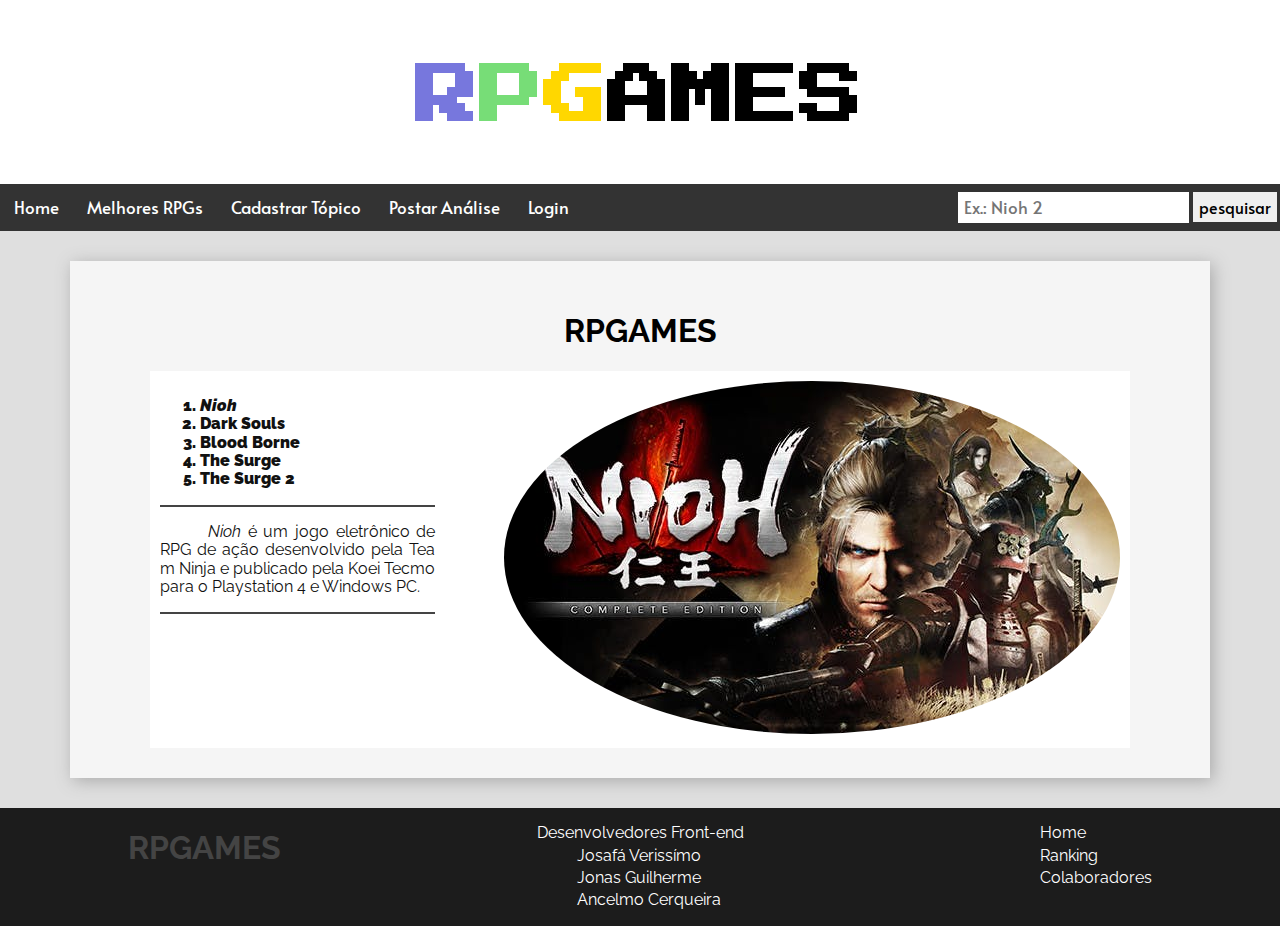
<file: rpgames/src/index.html>
<!DOCTYPE html>
<html lang="pt-br">
    <head>
        <meta charset="UTF-8">
        <title>RPGAMES</title>
        <link rel="stylesheet" href="../public/css/normalize.css">
        <link rel="stylesheet" href="../public/css/style.css">
        <link rel="stylesheet" href="../public/css/rodape.css">

        <style>
            ol li {
                font-weight: 900;
            }
        </style>
    </head>
    <body>
        <header>
            <div class="super-logo center-text"><p style="color: #77d">R</p><p style="color: #77dd77">P</p><p style="color: #FFD700">G</p>AMES</div>

            <nav class="navbar">
                <ul>
                    <li class="link"><a href="index.html">Home</a></li>
                    <li class="link"><a href="ranking.html">Melhores RPGs</a></li>
                    <li class="link"><a href="cadastrar.html">Cadastrar Tópico</a></li>
                    <li class="link"><a href="analise.html">Postar Análise</a></li>
                    <li class="link"><a href="colaboradores.html">Login</a></li>

                    <li class="search">
                        <form>
                            <input id="busca" type="search" name="search" placeholder="Ex.: Nioh 2">
                            <button type="submit">pesquisar</button>
                        </form>
                        
                    </li>
                </ul>
            </nav>
        </header>

        <main>
            <h1 class="center-text">RPGAMES</h1>
            
            <div class="main-content">
                <div class="text-media">
                    <ol>
                        <li><em>Nioh</em></li>
                        <li>Dark Souls</li>
                        <li>Blood Borne</li>
                        <li>The Surge</li>
                        <li>The Surge 2</li>
                    </ol>

                    <hr>
                    
                    <div class="rpg-description">
                        <p>
                            <i>Nioh</i> é um jogo eletrônico de
                            RPG de ação desenvolvido pela Team Ninja e publicado pela Koei Tecmo para o Playstation 4 e Windows PC.
                        </p>
                    </div>

                    <hr>
                </div>
    
                <div>
                    <img src="../public/img/nioh.jpg" alt="foto do jogo Nioh" title="Nioh" >
                </div>
            </div>
                
        </main>

        <footer class="rodape">
            <div>
                <h1>RPGAMES</h1>
            </div>

            <div>
                <dl>
                    <dt>Desenvolvedores Front-end</dt>
                    <dd>Josafá Verissímo</dd>
                    <dd>Jonas Guilherme</dd>
                    <dd>Ancelmo Cerqueira</dd>
                </dl>
            </div>
            
            <div>
                <ul>
                    <li><a href="index.html">Home</a></li>
                    <li><a href="ranking.html">Ranking</a></li>
                    <li><a href="colaboradores.html">Colaboradores</a></li>
                </ul>
            </div>
        </footer>
    </body>
</html>
</file>
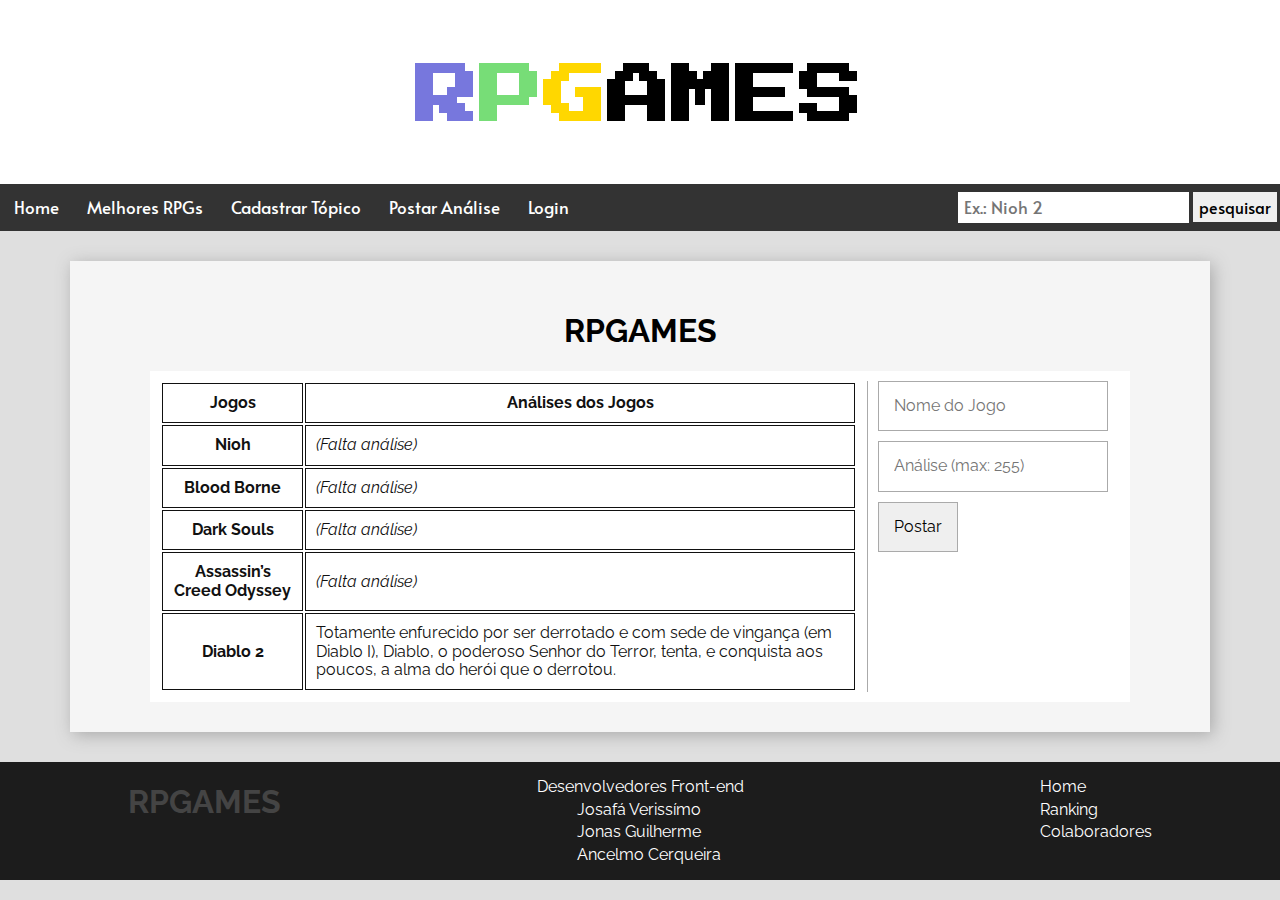
<file: rpgames/src/analise.html>
<!DOCTYPE html>
<html lang="pt-br">

<head>
    <meta charset="UTF-8">
    <title>RPGAMES</title>
    <link rel="stylesheet" href="../public/css/normalize.css">
    <link rel="stylesheet" href="../public/css/style.css">
    <link rel="stylesheet" href="../public/css/rodape.css">
</head>

<body>
    <header>
        <div class="super-logo center-text"><p style="color: #77d">R</p><p style="color: #77dd77">P</p><p style="color: #FFD700">G</p>AMES</div>

        <nav class="navbar">
            <ul>
                <li class="link"><a href="index.html">Home</a></li>
                <li class="link"><a href="ranking.html">Melhores RPGs</a></li>
                <li class="link"><a href="cadastrar.html">Cadastrar Tópico</a></li>
                <li class="link"><a href="analise.html">Postar Análise</a></li>
                <li class="link"><a href="colaboradores.html">Login</a></li>

                <li class="search">
                    <form>
                        <input id="busca" type="search" name="search" placeholder="Ex.: Nioh 2">
                        <button type="submit">pesquisar</button>
                    </form>

                </li>
            </ul>
        </nav>
    </header>

    <main>
        <h1 class="center-text">RPGAMES</h1>

        <div class="main-content">
            <div class="left">
                <table>
                    <tr>
                        <th scope="col">Jogos</th>
                        <th>Análises dos Jogos</th>
                    </tr>

                    <tr>
                        <th scope="row">Nioh</th>
                        <td><em>(Falta análise)</em></td>
                    </tr>

                    <tr>
                        <th scope="row">Blood Borne</th>
                        <td><em>(Falta análise)</em></td>
                    </tr>

                    <tr>
                        <th scope="row">Dark Souls</th>
                        <td><em>(Falta análise)</em></td>
                    </tr>

                    <tr>
                        <th scope="row">Assassin’s Creed Odyssey</th>
                        <td><em>(Falta análise)</em></td>
                    </tr>

                    <tr>
                        <th scope="row">Diablo 2</th>
                        <td>Totamente enfurecido por ser derrotado e com sede de vingança (em Diablo I), Diablo, o
                            poderoso Senhor do Terror, tenta, e conquista aos poucos, a alma do herói que o derrotou.</td>
                    </tr>

                </table>
            </div>

            <div class="form-in-article right">
                <form onsubmit="insertAnalyze(event)">
                    <input id="title" type="text" placeholder="Nome do Jogo" required="">
                    <input id="analyze" type="text" placeholder="Análise (max: 255)" required="">

                    <button type="submit">Postar</button>
                </form>
            </div>
        </div>
    </main>

    <footer class="rodape">
        <div>
            <h1>RPGAMES</h1>
        </div>

        <div>
            <dl>
                <dt>Desenvolvedores Front-end</dt>
                <dd>Josafá Verissímo</dd>
                <dd>Jonas Guilherme</dd>
                <dd>Ancelmo Cerqueira</dd>
            </dl>
        </div>

        <div>
            <ul>
                <li><a href="index.html">Home</a></li>
                <li><a href="ranking.html">Ranking</a></li>
                <li><a href="colaboradores.html">Colaboradores</a></li>
            </ul>
        </div>

        <script>
            function insertAnalyze(event) {
                event.preventDefault();

                let table = document.querySelector('.main-content table'),
                    gameTopics = table.querySelectorAll('th[scope="row"]'),
                    inTopics = false,
                    indexTopic = null;

                gameTopics.forEach(function (element, index) {
                    if (element.textContent == event.target.title.value) {
                        inTopics = true;
                        indexTopic = index;
                        return;
                    }
                });

                if (!inTopics) {
                    alert("Este jogo não está listado");
                    return;
                }

                console.log(gameTopics[indexTopic].parentNode.querySelector('td'));
                if (gameTopics[indexTopic].parentNode.querySelector('td').textContent != "(Falta análise)") {
                    // form values
                    let gameName = event.target.title.value,
                        analyze = event.target.analyze.value;

                    // elements to table
                    let tr = document.createElement('tr'),
                        th = document.createElement('th'),
                        td = document.createElement('td'),
                        a = document.createElement('a');

                    th.textContent = gameName;
                    th.setAttribute('scope', 'row');
                    td.textContent = analyze;
                    a.setAttribute('href', '#');

                    th.appendChild(a);

                    tr.appendChild(th);
                    tr.appendChild(td);

                    table.appendChild(tr);
                } else {
                    gameTopics[indexTopic].parentNode.querySelector('td').textContent = analyze.value;
                }
            }
        </script>
    </footer>
</body>

</html>
</file>
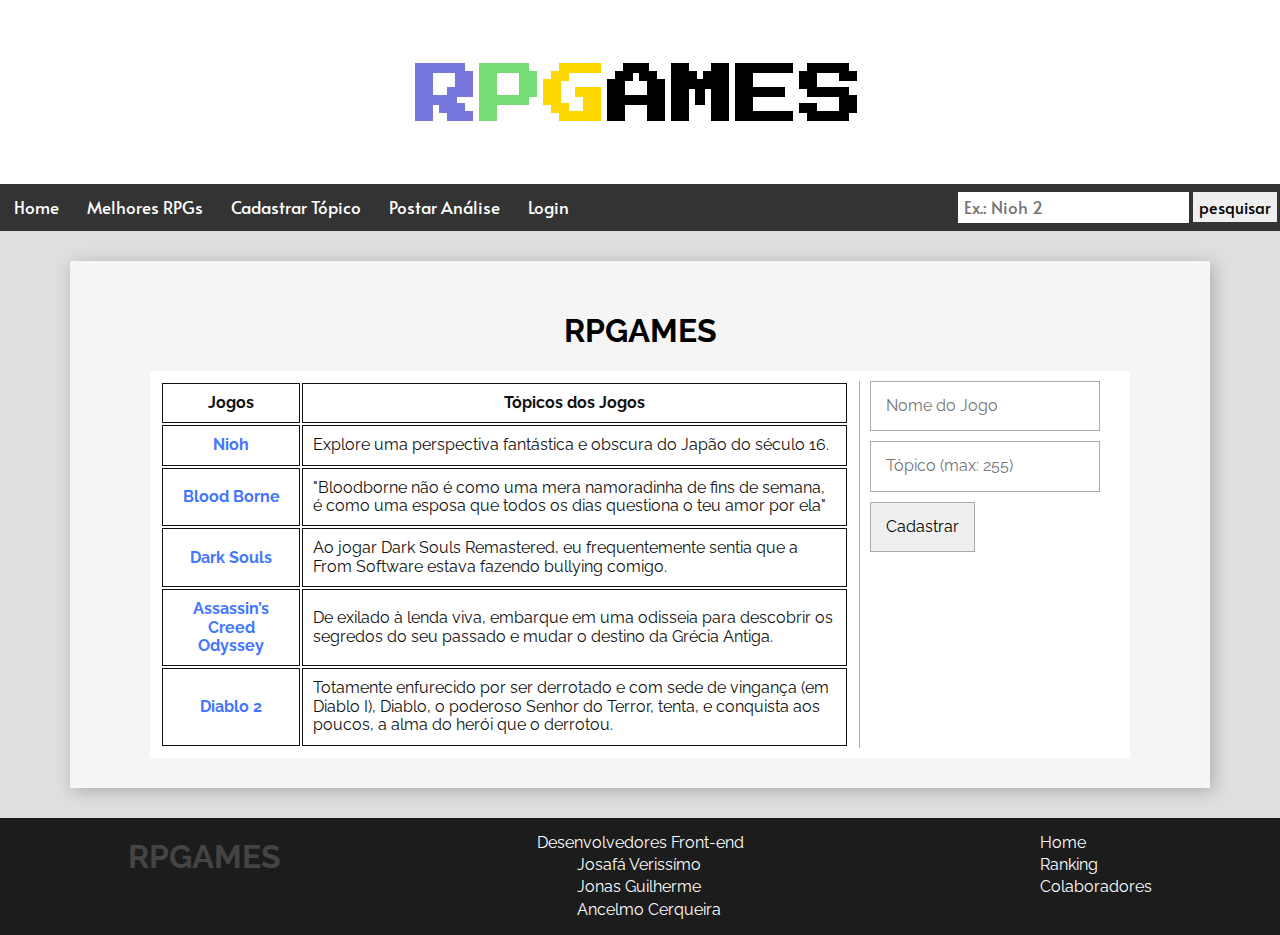
<file: rpgames/src/cadastrar.html>
<!DOCTYPE html>
<html lang="pt-br">
    <head>
        <meta charset="UTF-8">
        <title>RPGAMES</title>
        <link rel="stylesheet" href="../public/css/normalize.css">
        <link rel="stylesheet" href="../public/css/style.css">
        <link rel="stylesheet" href="../public/css/rodape.css">

        <style>
            th[scope="row"] a {
                color: #47f;
                text-decoration: none;
            }

            th[scope="row"]{
                transition: background .3s;
            }

            th[scope="row"] a:hover{
                color: #99f
            }

            th[scope="row"]:hover{
                background: #303030;
            }
        </style>
    </head>

    <body>
       <header>
            <div class="super-logo center-text"><p style="color: #77d">R</p><p style="color: #77dd77">P</p><p style="color: #FFD700">G</p>AMES</div>
            
            <nav class="navbar">
                <ul>
                    <li class="link"><a href="index.html">Home</a></li>
                    <li class="link"><a href="ranking.html">Melhores RPGs</a></li>
                    <li class="link"><a href="cadastrar.html">Cadastrar Tópico</a></li>
                    <li class="link"><a href="analise.html">Postar Análise</a></li>
                    <li class="link"><a href="colaboradores.html">Login</a></li>

                    <li class="search">
                        <form>
                            <input id="busca" type="search" name="search" placeholder="Ex.: Nioh 2">
                            <button type="submit">pesquisar</button>
                        </form>
                        
                    </li>
                </ul>
            </nav>
        </header>

        <main>
            <h1 class="center-text">RPGAMES</h1>
            
            <div class="main-content">
                <div>
                    <table>
                        <tr>
                            <th>Jogos</th>
                            <th>Tópicos dos Jogos</th>
                        </tr>

                        <tr>
                            <th scope="row"><a href="#">Nioh</a></th>
                            <td>Explore uma perspectiva fantástica e obscura do Japão do século 16.</td>
                        </tr>

                        <tr>
                            <th scope="row"><a href="#">Blood Borne</a></th>
                            <td>"Bloodborne não é como uma mera namoradinha de fins de semana, é como uma esposa que todos os dias questiona o teu amor por ela"</td>
                        </tr>

                        <tr>
                            <th scope="row"><a href="#">Dark Souls</a></th>
                            <td>Ao jogar Dark Souls Remastered, eu frequentemente sentia que a From Software estava fazendo bullying comigo.</td>
                        </tr>

                        <tr>
                            <th scope="row"><a href="#">Assassin’s Creed Odyssey</a></th>
                            <td>De exilado à lenda viva, embarque em uma odisseia para descobrir os segredos do seu passado e mudar o destino da Grécia Antiga.</td>
                        </tr>

                        <tr>
                            <th scope="row"><a href="#">Diablo 2</a></th>
                            <td>Totamente enfurecido por ser derrotado e com sede de vingança (em Diablo I), Diablo, o poderoso Senhor do Terror, tenta, e conquista aos poucos, a alma do herói que o derrotou.</td>
                        </tr>
                
                    </table>
                </div>

                <div class="form-in-article">
                    <form onsubmit="insertTopic(event)">
                        <input id="title" type="text" placeholder="Nome do Jogo" required="">
                        <input id="topic" type="text" placeholder="Tópico (max: 255)" required="">

                        <button type="submit">Cadastrar</button>
                    </form>
                </div>
            </div>
        </main>

        <footer class="rodape">
            <div>
                <h1>RPGAMES</h1>
            </div>

            <div>
                <dl>
                    <dt>Desenvolvedores Front-end</dt>
                    <dd>Josafá Verissímo</dd>
                    <dd>Jonas Guilherme</dd>
                    <dd>Ancelmo Cerqueira</dd>
                </dl>
            </div>
            
            <div>
                <ul>
                    <li><a href="index.html">Home</a></li>
                    <li><a href="ranking.html">Ranking</a></li>
                    <li><a href="colaboradores.html">Colaboradores</a></li>
                </ul>
            </div>

            <script>
                let table = document.querySelector('.main-content table');

                table.querySelectorAll('th[scope="row"]').forEach(function(element) {
                    
                });

                function insertTopic(event) {
                    event.preventDefault();

                    let table = document.querySelector('.main-content table');
                    
                    // form values
                    let gameName = event.target.title.value,
                        topic = event.target.topic.value;

                    // elements to table
                    let tr = document.createElement('tr'),
                        th = document.createElement('th'),
                        td = document.createElement('td'),
                        a = document.createElement('a');

                    th.textContent = gameName;
                    th.setAttribute('scope', 'row');
                    td.textContent = topic;
                    a.setAttribute('href', '#');

                    th.appendChild(a);

                    tr.appendChild(th);
                    tr.appendChild(td);

                    table.appendChild(tr);
                    
                }
            </script>
        </footer>
    </body>
</html>
</file>
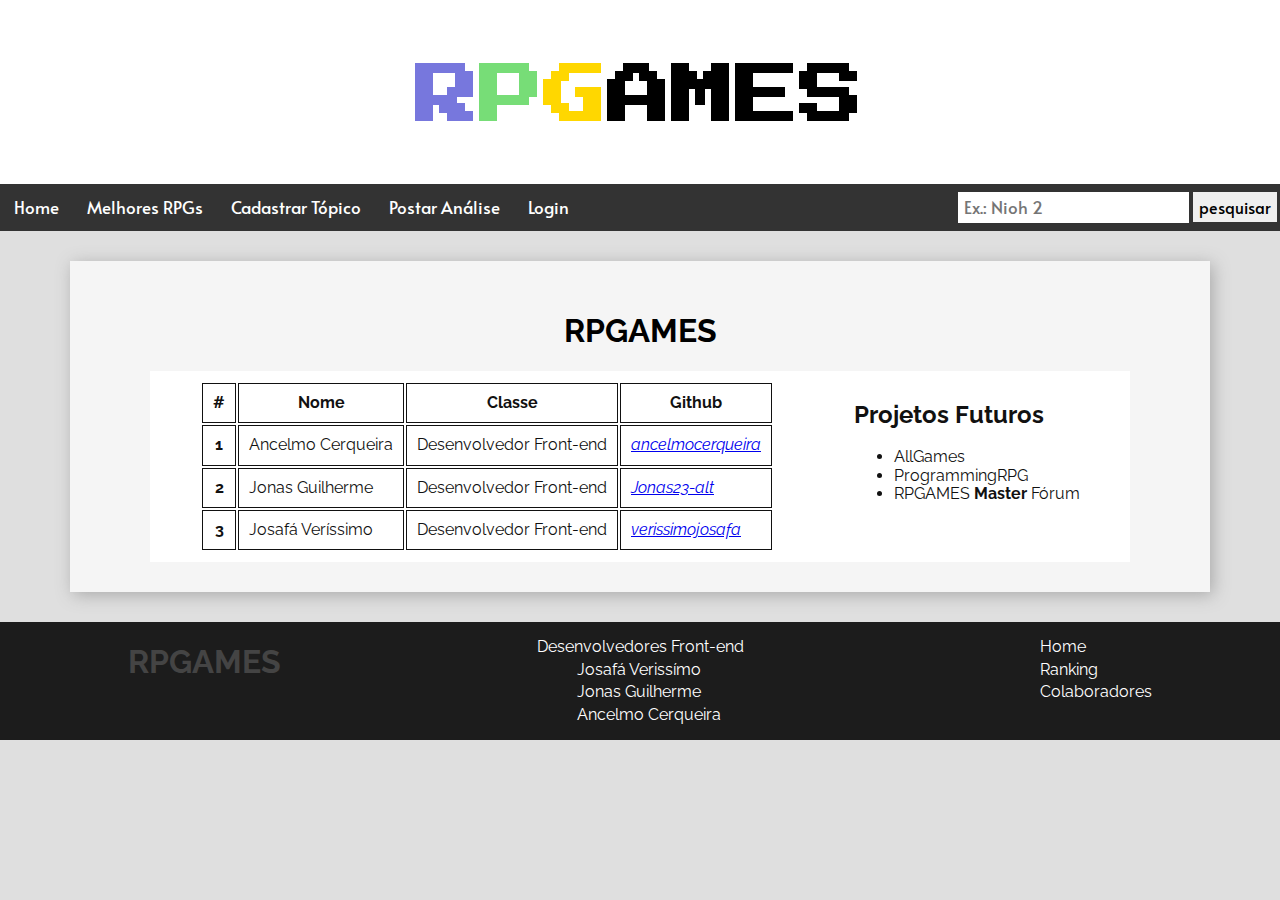
<file: rpgames/src/colaboradores.html>
<!DOCTYPE html>
<html lang="pt-br">
    <head>
        <meta charset="UTF-8">
        <title>RPGAMES</title>
        <link rel="stylesheet" href="../public/css/normalize.css">
        <link rel="stylesheet" href="../public/css/style.css">
        <link rel="stylesheet" href="../public/css/rodape.css">
    </head>
    <body>
        <header>
            <div class="super-logo center-text"><p style="color: #77d">R</p><p style="color: #77dd77">P</p><p style="color: #FFD700">G</p>AMES</div>
                
            <nav class="navbar">
                <ul>
                    <li class="link"><a href="index.html">Home</a></li>
                    <li class="link"><a href="ranking.html">Melhores RPGs</a></li>
                    <li class="link"><a href="cadastrar.html">Cadastrar Tópico</a></li>
                    <li class="link"><a href="analise.html">Postar Análise</a></li>
                    <li class="link"><a href="colaboradores.html">Login</a></li>

                    <li class="search">
                        <form>
                            <input id="busca" type="search" name="search" placeholder="Ex.: Nioh 2">
                            <button type="submit">pesquisar</button>
                        </form>
                        
                    </li>
                </ul>
            </nav>
        </header>

        <main>
            <h1 class="center-text">RPGAMES</h1>
            
            <div class="main-content">
                <div>
                    <table>
                        <thead>
                            <tr>
                                <th scope="col">#</th>
                                <th>Nome</th>
                                <th>Classe</th>
                                <th>Github</th>
                            </tr>
                        </thead>

                        <tbody>
                            <tr>
                                <th scope="row"></th>
                                <td>Ancelmo Cerqueira</td>
                                <td>Desenvolvedor Front-end</td>
                                <td><em><a href="https://github.com/ancelmocerqueira"target="_blank">ancelmocerqueira</a></em></td>
                            </tr>
                            
                            <tr>
                                <th scope="row"></th>
                                <td>Jonas Guilherme</td>
                                <td>Desenvolvedor Front-end</td>
                                <td><em><a href="https://github.com/Jonas23-alt"target="_blank">Jonas23-alt</a></em></td>
                            </tr>

                            <tr>
                                <th scope="row"></th>
                                <td>Josafá Veríssimo</td>
                                <td>Desenvolvedor Front-end</td>
                                <td><em><a href="https://github.com/verissimojosafa"target="_blank">verissimojosafa</a></em></td>
                            </tr>
                        </tbody>
                    </table>
                </div>
    
                <div>
                    <h2>Projetos Futuros</h2>

                    <ul>
                        <li>AllGames</li>
                        <li>ProgrammingRPG</li>
                        <li>RPGAMES <strong>Master</strong> Fórum</li>
                    </ul>
                </div>
            </div>
                
        </main>

        <footer class="rodape">
            <div>
                <h1>RPGAMES</h1>
            </div>

            <div>
                <dl>
                    <dt>Desenvolvedores Front-end</dt>
                    <dd>Josafá Verissímo</dd>
                    <dd>Jonas Guilherme</dd>
                    <dd>Ancelmo Cerqueira</dd>
                </dl>
            </div>
            
            <div>
                <ul>
                    <li><a href="index.html">Home</a></li>
                    <li><a href="ranking.html">Ranking</a></li>
                    <li><a href="colaboradores.html">Colaboradores</a></li>
                </ul>
            </div>

            <script>
                let table = document.querySelector('.main-content table'),
                    counter = 1;

                table.querySelectorAll('th[scope="row"').forEach(function(element) {
                    element.textContent = counter++;
                });
            </script>
        </footer>
    </body>
</html>
</file>
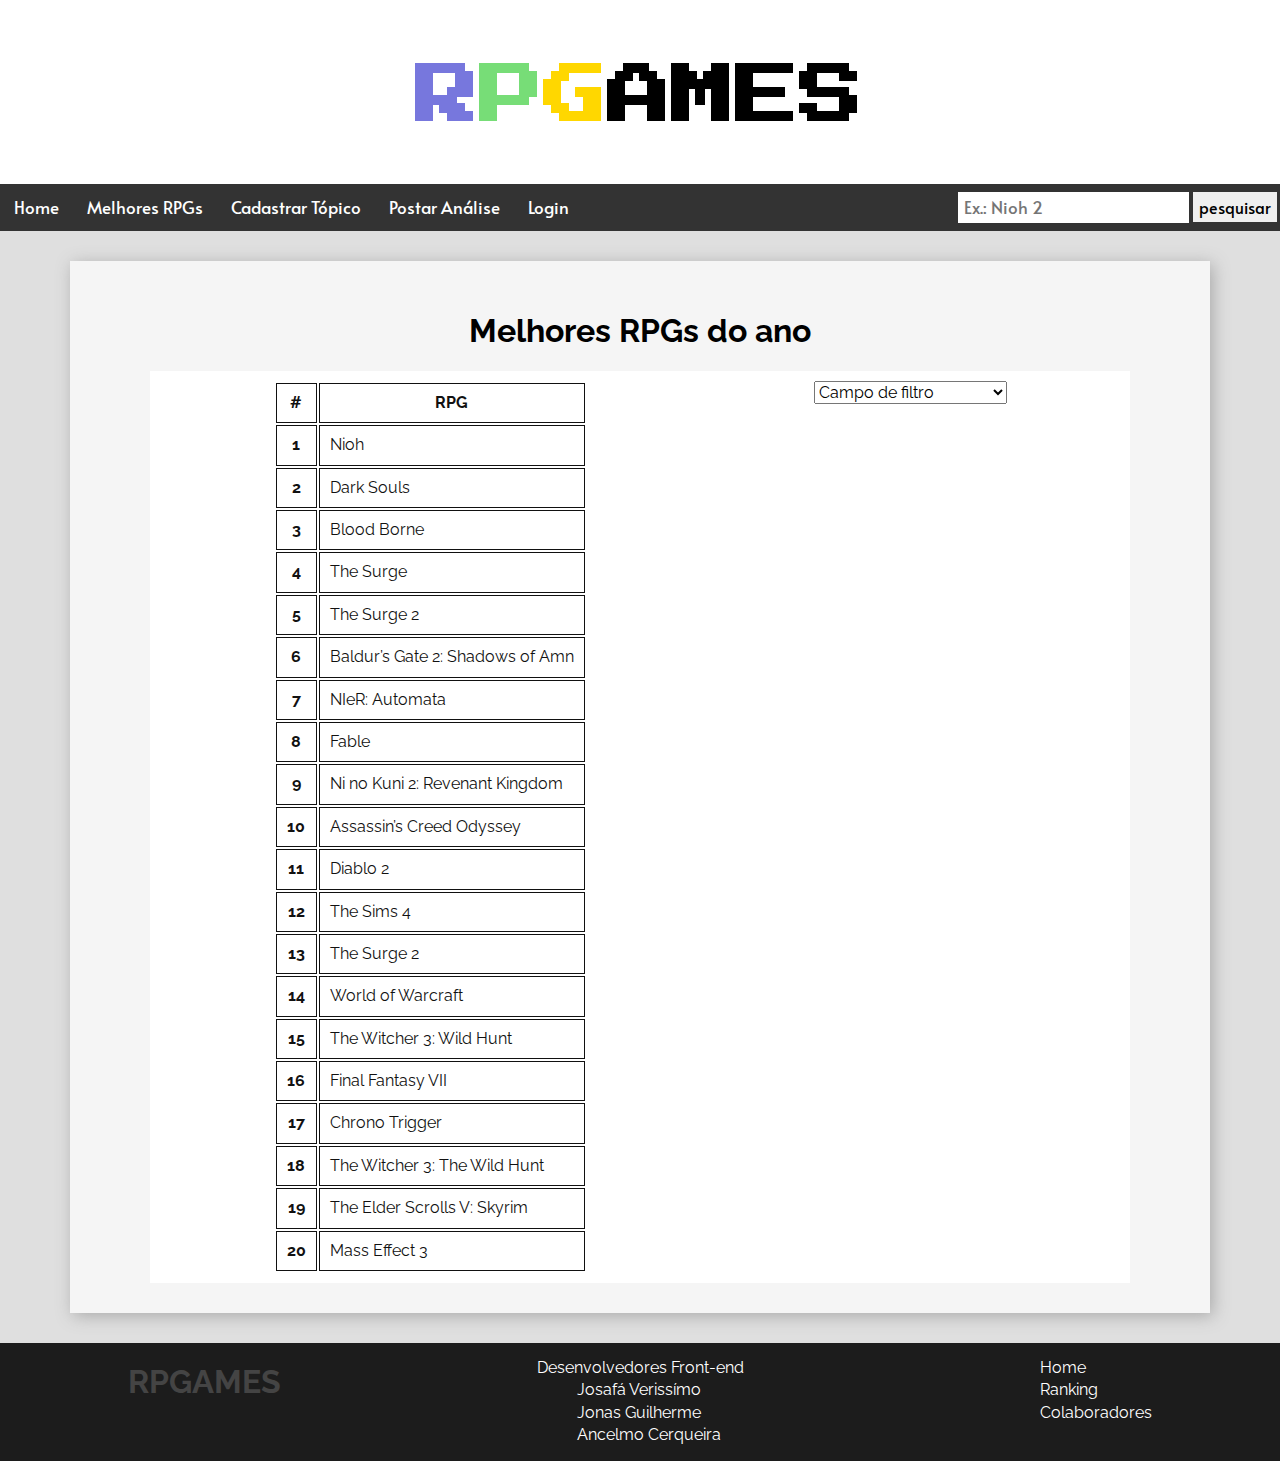
<file: rpgames/src/ranking.html>
<!DOCTYPE html>
<html lang="pt-br">
    <head>
        <meta charset="UTF-8">
        <title>RPGAMES</title>
        <link rel="stylesheet" href="../public/css/normalize.css">
        <link rel="stylesheet" href="../public/css/style.css">
        <link rel="stylesheet" href="../public/css/rodape.css">
    </head>

	<body>
        <header>
                <div class="super-logo center-text"><p style="color: #77d">R</p><p style="color: #77dd77">P</p><p style="color: #FFD700">G</p>AMES</div>
            
            <nav class="navbar">
                <ul>
                    <li class="link"><a href="index.html">Home</a></li>
                    <li class="link"><a href="ranking.html">Melhores RPGs</a></li>
                    <li class="link"><a href="cadastrar.html">Cadastrar Tópico</a></li>
                    <li class="link"><a href="analise.html">Postar Análise</a></li>
                    <li class="link"><a href="colaboradores.html">Login</a></li>

                    <li class="search">
                        <form>
                            <input id="busca" type="search" name="search" placeholder="Ex.: Nioh 2">
                            <button type="submit">pesquisar</button>
                        </form>
                        
                    </li>
                </ul>
            </nav>
        </header>

        <main>
            <h1 class="center-text">Melhores RPGs do ano</h1>
            
            <div class="main-content">
                <div>
                    <table>
                        <thead>
                            <tr>
                                <th scope="col">#</th>
                                <th scope="col">RPG</th>
                            </tr>
                        </thead>

                        <tbody>

                            <tr>
                                <th scope="row"></th>
                                <td>Nioh</td>
                            </tr>

                            <tr>
                                <th scope="row"></th>
                                <td>Dark Souls</td>
                            </tr>

                            <tr>
                                <th scope="row"></th>
                                <td>Blood Borne</td>
                            </tr>

                            <tr>
                                <th scope="row"></th>
                                <td>The Surge</td>
                            </tr>

                            <tr>
                                <th scope="row"></th>
                                <td>The Surge 2</td>
                            </tr>

                            <tr>
                                <th scope="row"></th>
                                <td>Baldur’s Gate 2: Shadows of Amn </td>
                            </tr>

                            <tr>
                                <th scope="row"></th>
                                <td>NIeR: Automata</td>
                            </tr>

                            <tr>
                                <th scope="row"></th>
                                <td>Fable</td>
                            </tr>

                            <tr>
                                <th scope="row"></th>
                                <td>Ni no Kuni 2: Revenant Kingdom</td>
                            </tr>

                            <tr>
                                <th scope="row"></th>
                                <td>Assassin’s Creed Odyssey</td>
                            </tr>

                            <tr>
                                <th scope="row"></th>
                                <td>Diablo 2</td>
                            </tr>

                            <tr>
                                <th scope="row"></th>
                                <td>The Sims 4</td>
                            </tr>

                            <tr>
                                <th scope="row"></th>
                                <td>The Surge 2</td>
                            </tr>

                            <tr>
                                <th scope="row"></th>
                                <td>World of Warcraft</td>
                            </tr>

                            <tr>
                                <th scope="row"></th>
                                <td>The Witcher 3: Wild Hunt</td>
                            </tr>

                            <tr>
                                <th scope="row"></th>
                                <td>Final Fantasy VII</td>
                            </tr>

                            <tr>
                                <th scope="row"></th>
                                <td>Chrono Trigger</td>
                            </tr>

                            <tr>
                                <th scope="row"></th>
                                <td>The Witcher 3: The Wild Hunt</td>
                            </tr>

                            <tr>
                                <th scope="row"></th>
                                <td>The Elder Scrolls V: Skyrim</td>
                            </tr>

                            <tr>
                                <th scope="row"></th>
                                <td>Mass Effect 3</td>
                            </tr>
                        </tbody>
                    </table>
                </div>

                <div>
                    <form>
                        <select name="ordering" id="order">
                            <optgroup label="filtro1">
                                <option value="" disabled selected>Campo de filtro</option>
                                <option value="votes">Mais votado</option>
                                <option value="comments">Mais comentado</option>
                                <option value="shared">Mais compartilhados</option>
                            </optgroup>
                        </select>
                    </form>
                </div>
            </div>
        </main>
        
     
        <footer class="rodape">
                <div>
                    <h1>RPGAMES</h1>
                </div>
    
                <div>
                    <dl>
                        <dt>Desenvolvedores Front-end</dt>
                        <dd>Josafá Verissímo</dd>
                        <dd>Jonas Guilherme</dd>
                        <dd>Ancelmo Cerqueira</dd>
                    </dl>
                </div>
                
                <div>
                    <ul>
                        <li><a href="index.html">Home</a></li>
                        <li><a href="ranking.html">Ranking</a></li>
                        <li><a href="colaboradores.html">Colaboradores</a></li>
                    </ul>
                </div>

                <script>
                    let table = document.querySelector('.main-content table'),
                        counter = 1;
                    
                    table.querySelectorAll('th[scope="row"]').forEach(function(element) {
                        element.textContent = counter++;
                    });
                </script>
        </footer>
    </body>
</html>
</file>
<file: rpgames/public/css/style.css>
@import url('https://fonts.googleapis.com/css?family=Alata&display=swap');
@import url('https://fonts.googleapis.com/css?family=Raleway&display=swap');
@import url('https://fonts.googleapis.com/css?family=Press+Start+2P&display=swap');

body {
    background: #dfdfdf;
    font-family: 'Raleway', sans-serif;
}

hr {
    height:2px;
    border-width:0;
    color: #444;
    background-color: #444;
    width: 80%;
    text-align: left;
    margin-left: 0;
}


header {
    background: #fff;
    padding-top: 10px;
}

.rodape h1 {
    color: #444
}

table th, td {
    border: 1px solid #111;
    padding: 10px;
}

.navbar ul {
    font-family: 'Alata', sans-serif;
    list-style-type: none;
    margin: 0;
    padding: 0;
    overflow: hidden;
    background-color: #333;
}

.navbar li.link {
    float: left;
}

.navbar .link a {
    font-size: 17px;
    display: block;
    color: white;
    text-align: center;
    padding: 14px;
    text-decoration: none;
}

/* Change the link color to #111 (black) on hover */
.navbar .link a:hover {
    background-color: #111;
}

.navbar .search form {
    margin-top: 8px;
    margin-right: 3px;
    float: right;
}
.navbar .search form input {
    padding: 6px;
    font-size: 17px;
    border: none;
}

.navbar .search form button {
    padding: 6px;
    border: none;
}

main {
    margin: 30px auto;
    width: 1080px;
    background: #f5f5f5;
    box-shadow: 3px 3px 16px 0px #aaa;
    padding: 30px;
    
    clear: both;
}



.main-content {
    background-color: #fff;
    color:#111;
    display: flex;
    justify-content: space-around;
    padding: 10px;
    max-width: 960px;
    margin: auto;
    word-wrap: break-word;
}

.main-content .rpg-description {
    width: 80%;
}

.main-content .rpg-description p {
    text-align: justify;
    text-indent: 3em;
    word-break: break-all;
}

.main-content img {
    border-radius: 100%;
}

.mian-content .text-media hr {
    width: 10px;
}

.center-text {
    text-align: center;
}

.main-content div.form-in-article {
    padding-left: 10px;
    margin-left: 10px;
    border-left: 1px solid #aaa;
}

.main-content div.form-in-article input {
    margin-bottom: 10px;
    padding: 15px;
}

.main-content div.form-in-article button {
    padding: 15px;
}

.super-logo {
    font-family: 'Press Start 2P', cursive;
    font-size: 4em;
    padding: 50px;
    font-weight: 900;
}

.super-logo *{
    display: inline;
}
</file>
<file: rpgames/public/css/rodape.css>
.rodape {
    background-color: #1c1c1c;
    color:#fff;
    display: flex;
    justify-content: space-around;
}

.rodape dl * {
    margin-bottom: 4px;
}

.rodape ul {
    list-style-type: none;
}

.rodape ul li a {
    text-decoration: none;
    color: #fff;
    
}

.rodape ul li a:hover {
    color: #ff1;
}

.rodape ul li {
    margin-bottom: 4px;
}
</file>
